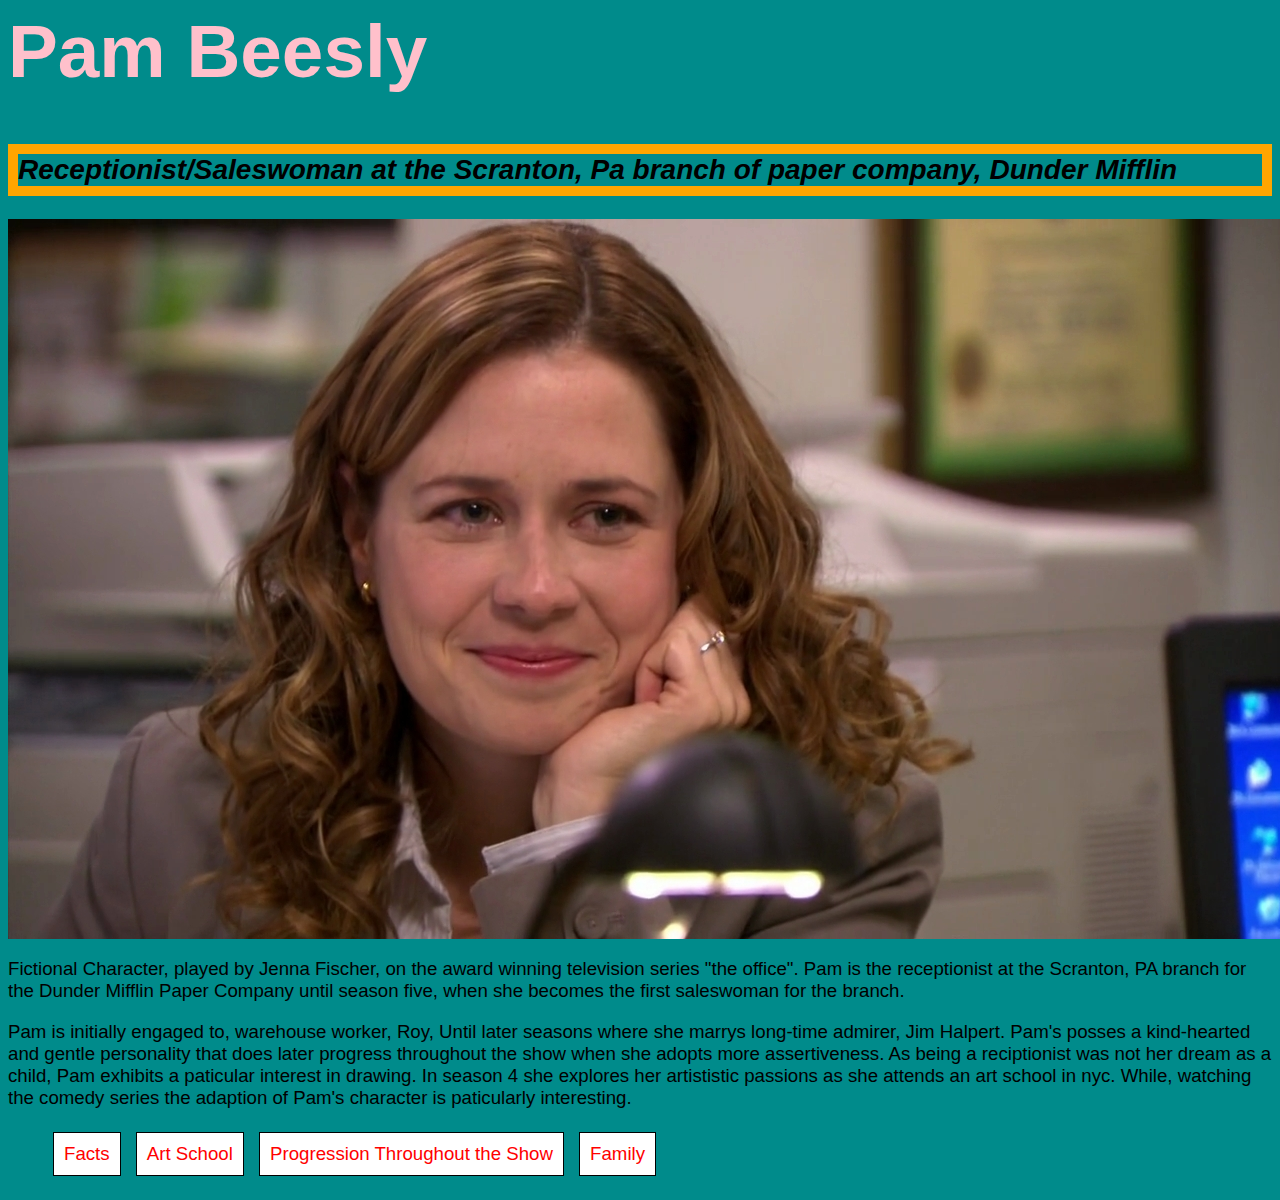
<file: index.html>
<html>
	<head>
		<title></title>
		<link href="styles.css" rel="stylesheet">
	</head>
	<body>
<H1>Pam Beesly</H1>
	<H2>Receptionist/Saleswoman at the Scranton, Pa branch of paper company, Dunder Mifflin</H2>
	 <IMG SRC="pam-halpert-1-1.jpg">

	 <p>Fictional Character, played by Jenna Fischer, on the award winning television series "the office". Pam is the receptionist at the Scranton, PA branch for the Dunder Mifflin Paper Company until season five, when she becomes the first saleswoman for the branch.</p>
	 <p2> Pam is initially engaged to, warehouse worker, Roy, Until later seasons where she marrys long-time admirer, Jim Halpert.  Pam's posses a kind-hearted and gentle personality that does later progress throughout the show when she adopts more assertiveness. As being a reciptionist was not her dream as a child, Pam exhibits a paticular interest in drawing.  In season 4 she explores her artististic passions as she attends an art school in nyc. While, watching the comedy series the adaption of Pam's character is paticularly interesting.</p2>

	 <UL>
    <LI><A HREF="facts.html"> Facts </A></LI>
    <LI><A HREF="Art School.html"> Art School </A></LI>
    <LI><A HREF="Progression in the Show.html"> Progression Throughout the Show</A></LI>
    <LI><A HREF="Family.html">Family</A></LI>
</UL>
	



	</body>
</html>
</file>
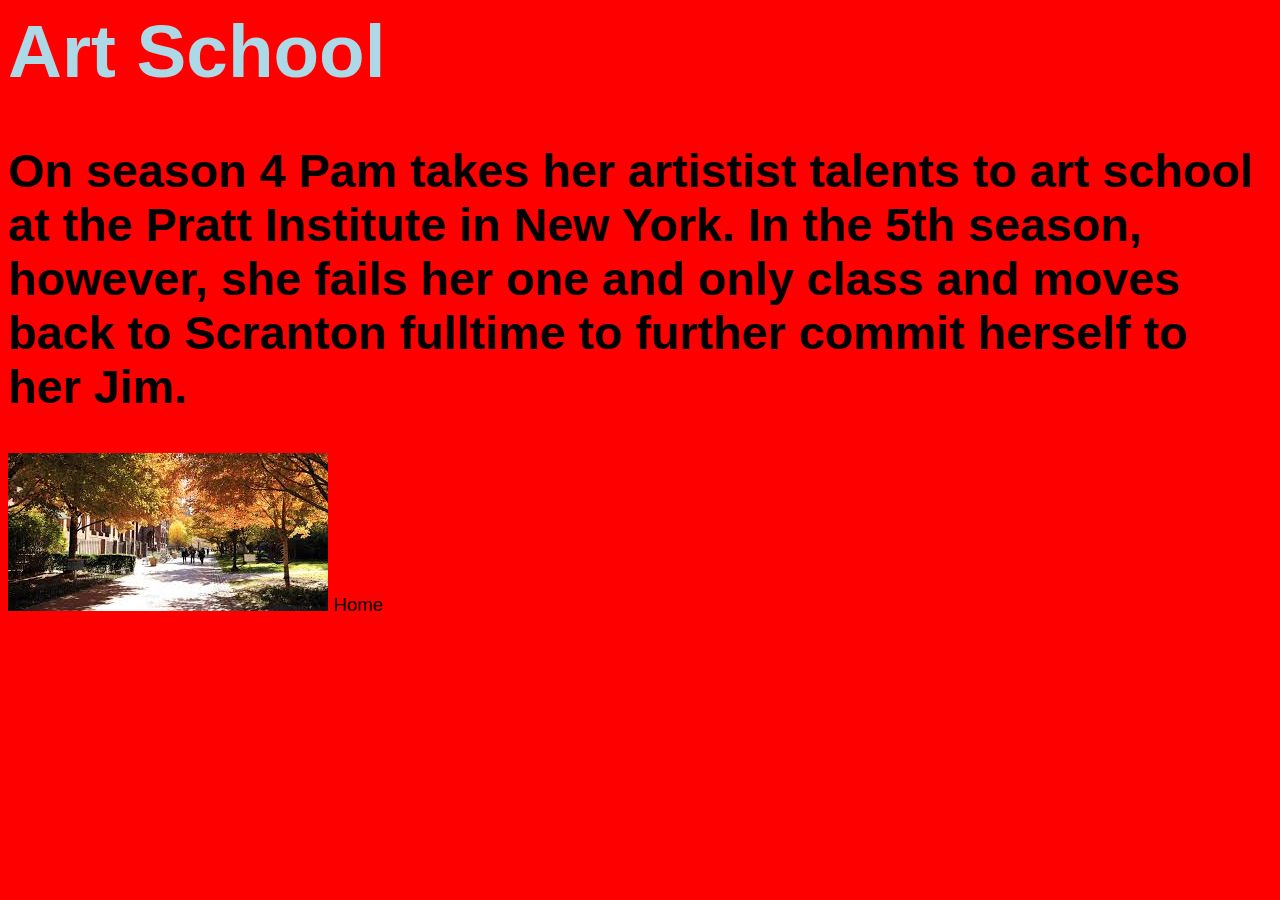
<file: Art School.html>
<html>
	<head>
		<title></title>
		<link href="styles3.css" rel="stylesheet">
	</head>
	<body>
		<H1>Art School</H1>
		<H2> On season 4 Pam takes her artistist talents to art school at the Pratt Institute in New York.  In the 5th season, however, she fails her one and only class and moves back to Scranton fulltime to further commit herself to her Jim.</H2> 
		<IMG SRC="Unknown.jpeg">



<A HREF="index.html"> Home </A
	</body>
</html>
</file>
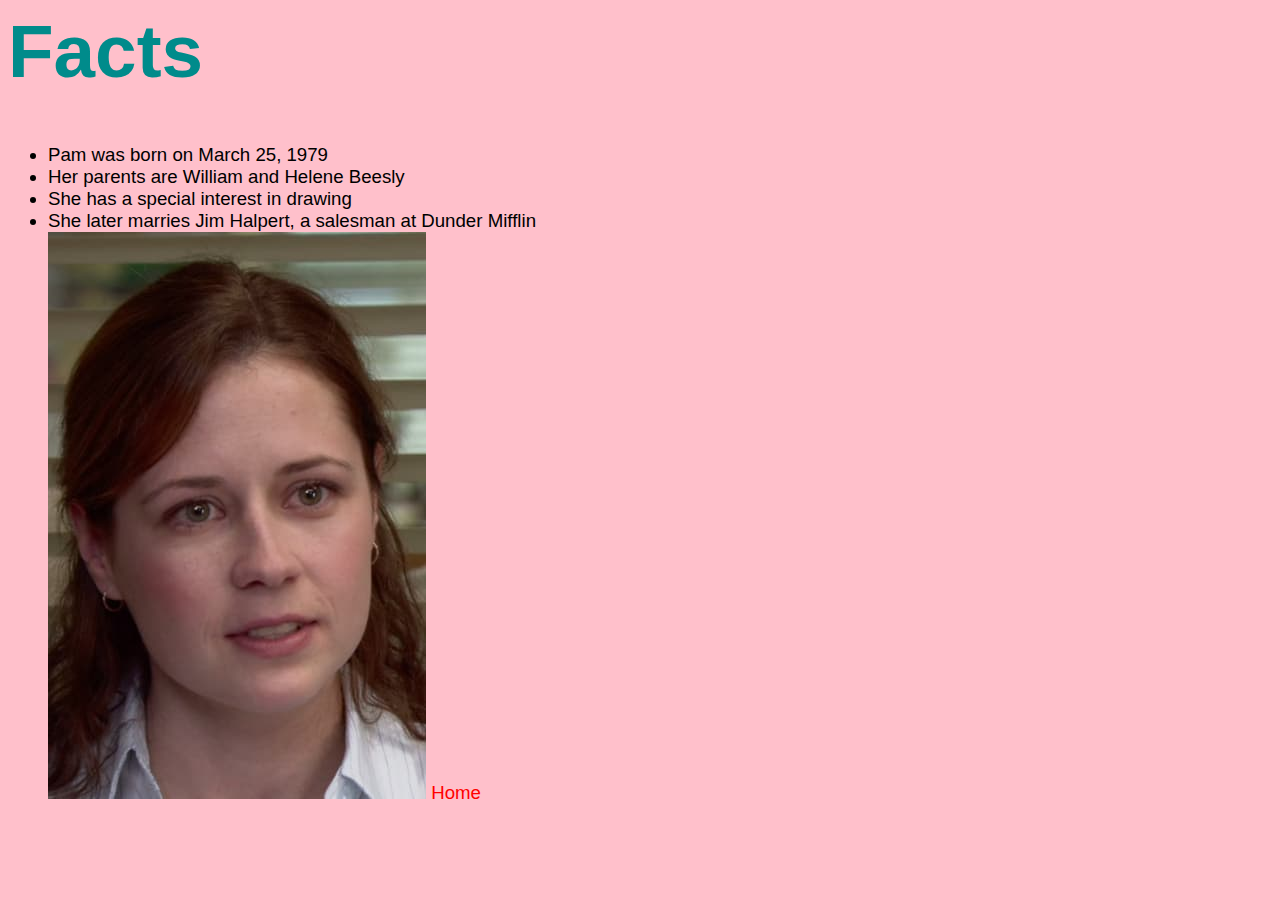
<file: facts.html>
<html>
	<head>
		<title></title>
		<link href="styles2.css" rel="stylesheet">
		</head>
	<body>
<H1>Facts</H1>
<UL>
	<LI>Pam was born on March 25, 1979</LI>
	<LI>Her parents are William and Helene Beesly</LI>
	<LI>She has a special interest in drawing</LI>
	<LI>She later marries Jim Halpert, a salesman at Dunder Mifflin</LI>

	<IMG SRC="original-21845-1439180939-3.png.jpeg">

	<A HREF="index.html"> Home </A>
</body>
</html>
</file>
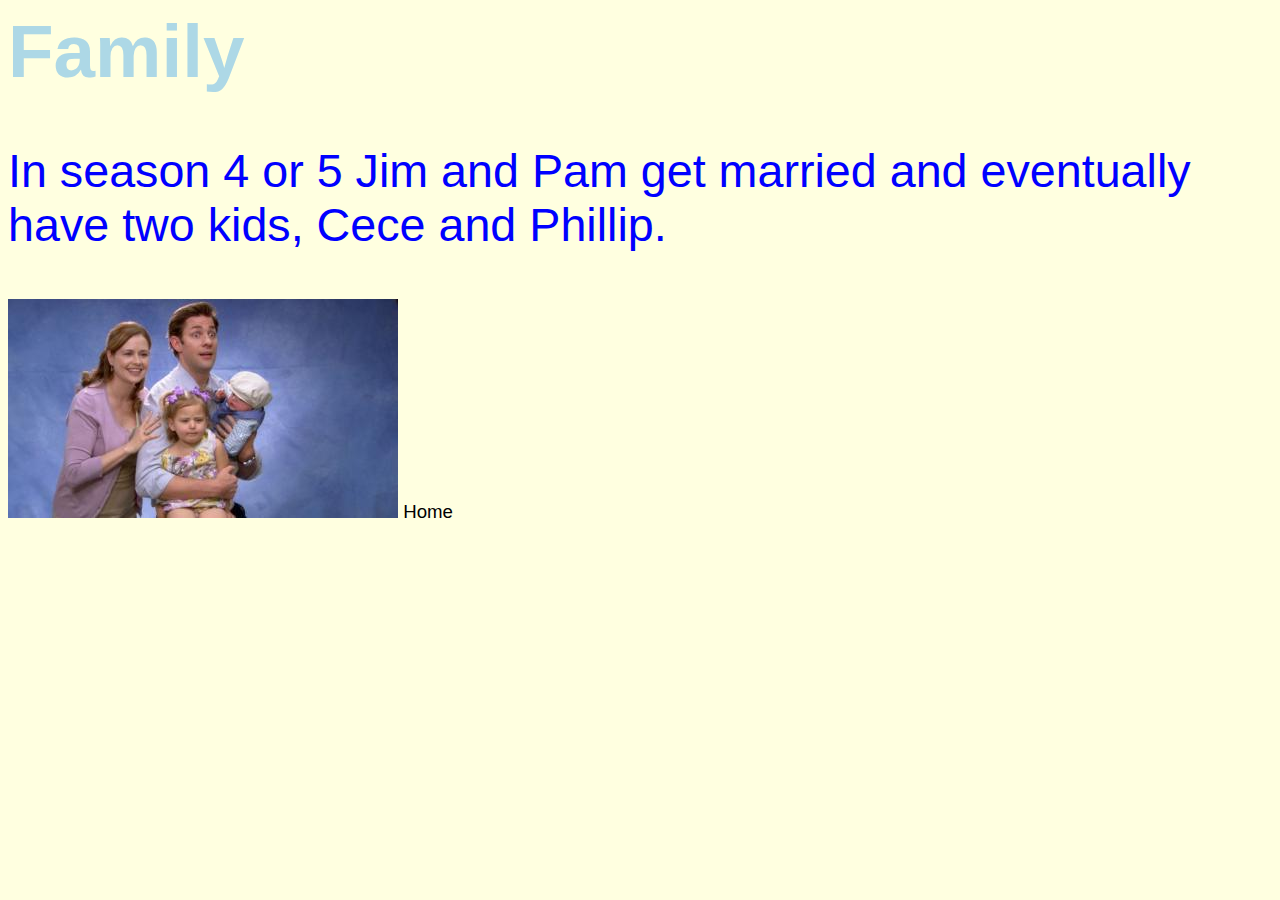
<file: Family.html>
<html>
	<head>
		<title></title>
		<link href="styles5.css" rel="stylesheet">
		</head>
	<body>
<H1>Family</H1>
<p>In season 4 or 5 Jim and Pam get married and eventually have two kids, Cece and Phillip.</p>
<IMG SRC="The_Office_Free_Family_Portrait.jpg">
<A HREF="index.html"> Home </A
	</body>
</html>
</file>
<file: styles.css>
body { background: darkcyan;
       color: black;
       font-size: 14pt; }
       body { font-family: 'Roboto Condensed', sans-serif; }
       h1 { font-size: 400%;
     font-weight: bold;
     color: pink }
     
h2 { font-size: 150%;
	font-style: italic }
	h2 { border: 10px solid orange }
	


	li { display: inline-block }
	li {
    border-style: solid;
    border-width: 5px;
}

  p1 {
    border-style: solid;
    border-width: medium;
}
	li { border: 1px solid black }
	li { padding: 10px;
	    margin: 5px;
	    background: white }
a { color: red;
    text-decoration: none }
a:hover { color: darkcyan }
</file>
<file: styles3.css>
body { background: red;
       color: black;
       font-size: 14pt; }
       body { font-family: 'Roboto Condensed', sans-serif; }
       h1 { font-size: 400%;
     font-weight: bold;
     color: lightblue }
     
h2 { font-size: 250%;
	font-style: bold }
     a { color: black;
    text-decoration: none }
a:hover { color: darkcyan }
</file>
<file: styles2.css>
body { background: pink;
       color: black;
       font-size: 14pt; }
       body { font-family: 'Roboto Condensed', sans-serif; }
       h1 { font-size: 400%;
     font-weight: bold;
     color: darkcyan }
     a { color: red;
    text-decoration: none }
a:hover { color: darkcyan }
</file>
<file: styles5.css>
body { background: lightyellow;
       color: blue;
       font-size: 14pt; }
       body { font-family: 'Roboto Condensed', sans-serif; }
       h1 { font-size: 400%;
     font-weight: bold;
     color: lightblue }
     p { font-size: 250%;
	font-style: bold }
	a { color: black;
    text-decoration: none }
a:hover { color: red }
</file>
